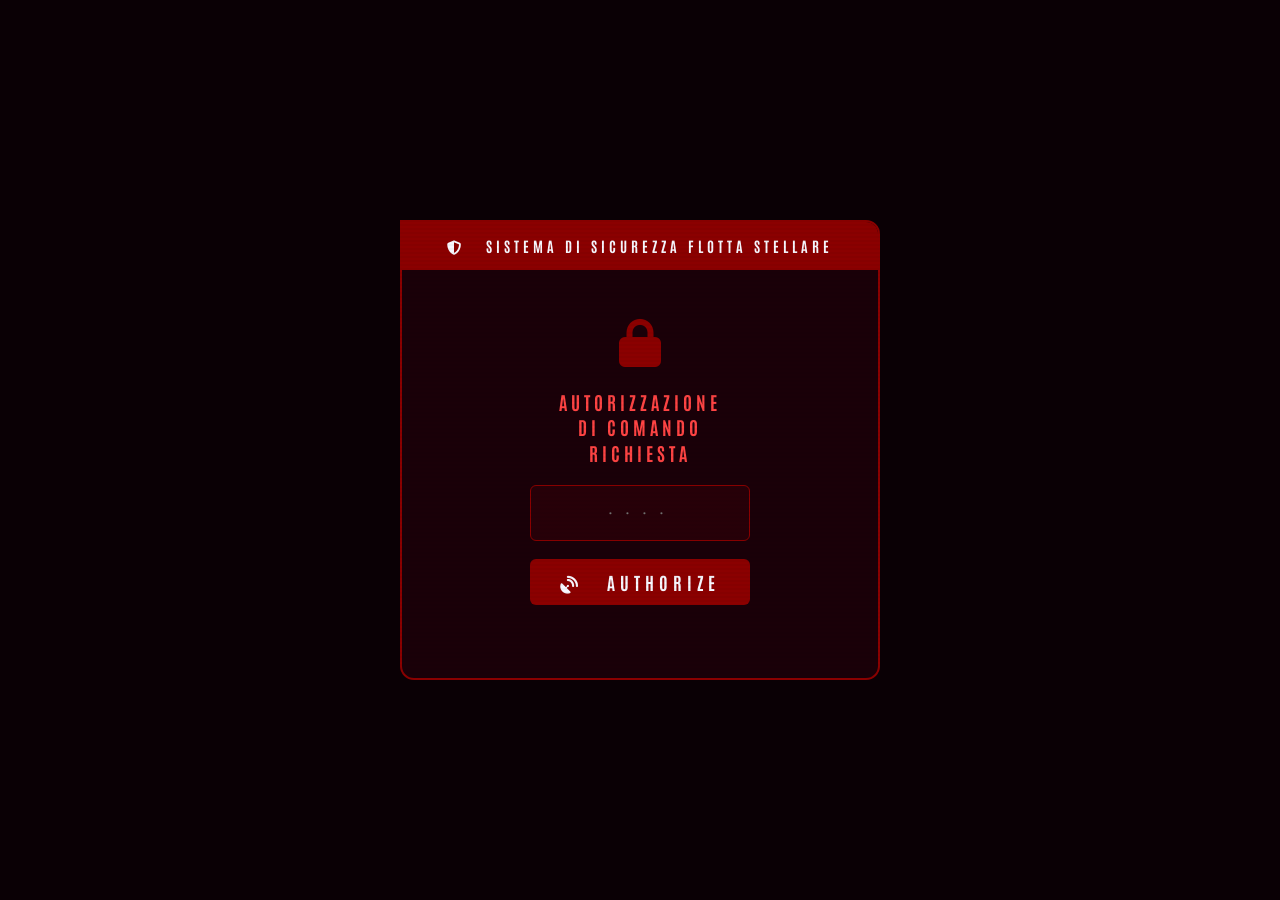
<file: editor.html>
<!DOCTYPE html>
<html lang="it">
<head>
  <meta charset="UTF-8">
  <meta name="viewport" content="width=device-width, initial-scale=1.0">
  <title>Trivia Trek — Editor Domande</title>

  <!-- Favicon -->
  <link rel="icon" type="image/png" href="img/favicon.png">
  <link rel="icon" type="image/svg+xml" href="img/favicon.svg">
  <link rel="apple-touch-icon" sizes="180x180" href="img/apple-touch-icon.png">

  <!-- Font Awesome -->
  <link rel="stylesheet" href="https://cdnjs.cloudflare.com/ajax/libs/font-awesome/6.5.1/css/all.min.css"
        integrity="sha512-DTOQO9RWCH3ppGqcWaEA1BIZOC6xxalwEsw9c2QQeAIftl+Vegovlnee1c9QX4TctnWMn13TZye+giMm8e2LwA=="
        crossorigin="anonymous" referrerpolicy="no-referrer" />

  <!-- Main Stylesheet -->
  <link rel="stylesheet" href="style.css">
</head>
<body>

  <!-- ═══════════════════════════════════════════════
       FIXED HEADER
  ═══════════════════════════════════════════════ -->
  <header id="main-header">
    <img src="img/logo.svg" class="header-logo" alt="Trivia Trek">
  </header>

  <!-- ═══════════════════════════════════════════════
       LOCK SCREEN (sicurezza)
  ═══════════════════════════════════════════════ -->
  <div id="editor-lock-screen">
    <div class="lock-box">
      <div class="lock-header">
        <i class="fa-solid fa-shield-halved"></i>
        &nbsp; SISTEMA DI SICUREZZA FLOTTA STELLARE
      </div>
      <div class="lock-body">
        <div class="lock-icon">
          <i class="fa-solid fa-lock"></i>
        </div>
        <div class="lock-title">
          AUTORIZZAZIONE<br>DI COMANDO<br>RICHIESTA
        </div>
        <input
          type="password"
          id="lock-password"
          class="lock-input"
          placeholder="••••"
          maxlength="10"
          autocomplete="off"
        />
        <button id="lock-btn" class="lock-btn">
          <i class="fa-solid fa-satellite-dish"></i>
          &nbsp; AUTHORIZE
        </button>
        <div id="lock-denied-msg" class="lock-denied" style="visibility:hidden">
          ⚠ ACCESSO NEGATO ⚠
        </div>
      </div>
    </div>
  </div>

  <!-- ═══════════════════════════════════════════════
       EDITOR APP (hidden until authenticated)
  ═══════════════════════════════════════════════ -->
  <div id="editor-app">

    <!-- Top bar -->
    <div class="editor-topbar">
      <h2><i class="fa-solid fa-database"></i> &nbsp;EDITOR DOMANDE</h2>
      <label class="ed-btn" for="load-json-input" style="cursor:pointer">
        <i class="fa-solid fa-folder-open"></i> &nbsp;CARICA JSON
      </label>
      <input type="file" id="load-json-input" accept=".json" style="display:none">
    </div>

    <!-- Global settings -->
    <div class="global-settings-card">
      <div class="form-row">
        <label>Titolo del Quiz / Tema / Destinatario / Creatore</label>
        <input type="text" id="quiz-title" placeholder="Es: Giuliano">
      </div>
      <div class="form-row">
        <label>Prefisso Cartella Immagini Domande (img_quiz/&lt;prefisso&gt;/ &bull; le icone materie stanno in img_quiz/icone/)</label>
        <input type="text" id="quiz-prefix" placeholder="Es: giuliano">
      </div>
    </div>

    <!-- Category tabs -->
    <div id="cat-tabs" class="cat-tabs"></div>

    <!-- Questions editor area -->
    <div id="questions-editor" class="questions-editor"></div>

    <!-- Export button -->
    <div style="text-align:center;margin-top:32px;display:flex;justify-content:center;gap:16px;flex-wrap:wrap">
      <button id="btn-reset-paths" class="ed-btn" style="border-color:var(--orange);color:var(--orange)">
        <i class="fa-solid fa-arrows-rotate"></i> &nbsp;RESETTA TUTTI I PERCORSI
      </button>
      <button id="btn-export" class="ed-btn export">
        <i class="fa-solid fa-download"></i> &nbsp;ESPORTA DATI (quiz.json)
      </button>
    </div>

  </div><!-- /editor-app -->

  <!-- Audio elements (reused from game) -->
  <audio id="sfx-ok"    src="sfx/ok.mp3"    preload="auto"></audio>
  <audio id="sfx-wrong" src="sfx/wrong.mp3"  preload="auto"></audio>

  <script src="editor.js"></script>
</body>
</html>
</file>
<file: style.css>
/* ============================================================
   TRIVIA TREK — style.css
   LCARS Interface — Star Trek TNG Style
   ============================================================ */

@import url('https://fonts.googleapis.com/css2?family=Antonio:wght@400;700&family=Orbitron:wght@400;700;900&family=Share+Tech&display=swap');

/* ── CSS VARIABLES ─────────────────────────────────────────── */
:root {
  --teal:        #008080;
  --teal-dark:   #005f5f;
  --orange:      #FF9600;
  --orange-dark: #c87200;
  --lilac:       #D2A0FF;
  --lilac-dark:  #a870dc;
  --cyan:        #40E0D0;
  --cyan-dark:   #20B2AA;
  --green:       #90EE90;
  --green-dark:  #3CB371;
  --black:       #0a0a0f;
  --black2:      #0f0f18;
  --text:        #f8f8ff;
  --text-dim:    rgba(248,248,255,0.65);
  --gold:        #FFD700;
  --gold-dark:   #b89a00;
  --correct:     #00c864;
  --wrong:       #e61e1e;

  --font-main:   'Antonio', 'Orbitron', Impact, sans-serif;
  --font-score:  'Orbitron', 'Antonio', monospace;
  --font-num:    'Share Tech', 'Courier New', monospace;

  --header-h:    58px;
  --sidebar-w:   170px;
  --radius:      14px;
}

/* ── RESET & BASE ──────────────────────────────────────────── */
*, *::before, *::after { box-sizing: border-box; margin: 0; padding: 0; }

html { height: 100%; }

body {
  background: var(--black);
  color: var(--text);
  font-family: var(--font-main);
  min-height: 100vh;
  overflow-x: hidden;
}

/* subtle scanline overlay */
body::after {
  content: '';
  position: fixed;
  inset: 0;
  background: repeating-linear-gradient(
    0deg,
    transparent,
    transparent 2px,
    rgba(0,0,0,0.04) 2px,
    rgba(0,0,0,0.04) 4px
  );
  pointer-events: none;
  z-index: 9999;
}

/* ── SCREENS ───────────────────────────────────────────────── */
.screen {
  min-height: 100vh;
  padding-top: var(--header-h);
  position: relative;
}

.screen.hidden { display: none !important; }

/* ── FIXED HEADER ──────────────────────────────────────────── */
#main-header {
  position: fixed;
  top: 0; left: 0; right: 0;
  height: var(--header-h);
  background: var(--teal);
  display: flex;
  align-items: center;
  justify-content: flex-end;
  padding: 0 1.25rem;
  z-index: 2000;
  box-shadow: 0 0.125rem 1.25rem rgba(0,128,128,0.5);
}

.header-right {
  display: flex;
  align-items: center;
  gap: 0.875rem;
}

.header-logo {
  height: 2.25rem;
  width: auto;
}

.header-rules-btn {
  display: inline-flex;
  align-items: center;
  gap: 0.5rem;
  background: var(--teal-dark);
  color: var(--text);
  border: 0.125rem solid var(--teal);
  padding: 0.4rem 0.85rem;
  border-radius: 1.25rem;
  font-family: var(--font-main);
  font-size: 0.95rem;
  font-weight: 700;
  letter-spacing: 0.125rem;
  text-transform: uppercase;
  cursor: pointer;
  transition: all 0.2s ease;
  box-shadow: 0 0 0.625rem rgba(0, 128, 128, 0.35);
}

.header-rules-btn i {
  font-size: 1rem;
  color: var(--cyan);
  transition: transform 0.2s ease;
}

.header-rules-btn:hover {
  background: var(--teal);
  color: var(--black);
  box-shadow: 0 0 1.25rem rgba(0, 128, 128, 0.6);
  transform: translateY(-0.0625rem);
}

.header-rules-btn:hover i {
  color: var(--black);
  transform: scale(1.1);
}

.header-rules-btn.hidden {
  display: none !important;
}

.popup-header-flex {
  display: flex;
  align-items: center;
  justify-content: space-between;
}

.header-editor-btn {
  display: inline-flex;
  align-items: center;
  gap: 0.45rem;
  background: var(--teal-dark);
  color: var(--text);
  border: 0.125rem solid var(--teal);
  padding: 0.35rem 0.75rem;
  border-radius: 1.25rem;
  font-family: var(--font-main);
  font-size: 0.9rem;
  font-weight: 700;
  letter-spacing: 0.1rem;
  text-transform: uppercase;
  text-decoration: none;
  cursor: pointer;
  transition: all 0.2s ease;
  box-shadow: 0 0 0.5rem rgba(0, 128, 128, 0.35);
}

.header-editor-btn i {
  font-size: 0.9rem;
  color: var(--cyan);
  transition: transform 0.2s ease;
}

.header-editor-btn:hover {
  background: var(--teal);
  color: var(--black);
  box-shadow: 0 0 1rem rgba(0, 128, 128, 0.6);
  transform: translateY(-0.0625rem);
}

.header-editor-btn:hover i {
  color: var(--black);
  transform: scale(1.1);
}

/* ============================================================
   SPLASH SCREEN
   ============================================================ */
#screen-splash {
  display: flex;
  flex-direction: column;
  height: 100vh;
  cursor: pointer;
  overflow: hidden;
}

/* Top decorative LCARS strip (below fixed header) */
.lcars-top-strip {
  display: flex;
  align-items: stretch;
  height: 38px;
  flex-shrink: 0;
}

.lcars-top-elbow {
  width: var(--sidebar-w);
  background: var(--teal);
  border-bottom-left-radius: 0;
  flex-shrink: 0;
  position: relative;
}

.lcars-top-segs {
  display: flex;
  align-items: stretch;
  gap: 3px;
  /* padding-left: 3px; */
}

.lcars-top-segs::before {
  content: '';
  /* position: absolute;
  bottom: 0; right: 0; */
  width: 38px; height: 38px;
  background-image: url('img/corner1t.png'); 
  background-size: cover;
  background-position: center;
  background-repeat: no-repeat; 
  border: none;
  /* background: var(--black);
  /* border-top-left-radius: 20px; */
}

.ts {
  display: flex;
  align-items: center;
  justify-content: center;
  padding: 0 10px;
  font-family: var(--font-num);
  font-size: 11px;
  font-weight: 700;
  color: rgba(0,0,0,0.55);
  letter-spacing: 0.5px;
  min-width: 50px;
}

.ts.ts-orange { background: var(--orange); }
.ts.ts-orange-sm { background: var(--orange); min-width: 30px; }
.ts.ts-teal { background: var(--teal); color: rgba(0,0,0,0.4); }

/* Main splash body (sidebar + center) */
.splash-body {
  display: flex;
  flex: 1;
  overflow: hidden;
}

/* Left sidebar */
.lcars-sidebar-left {
  width: var(--sidebar-w);
  min-width: var(--sidebar-w);
  display: flex;
  flex-direction: column;
  flex-shrink: 0;
}

/* Bottom connector on sidebar */
.lcars-sidebar-left::after {
  content: '';
  display: block;
  height: 30px;
  background: var(--teal);
  border-bottom-right-radius: 20px;
  flex-shrink: 0;
}

.lseg {
  display: flex;
  align-items: flex-end;
  justify-content: flex-end;
  padding: 0 10px 4px;
  font-family: var(--font-num);
  font-size: 10px;
  font-weight: 700;
  letter-spacing: 0.5px;
  color: rgba(0,0,0,0.55);
  flex-shrink: 0;
}

.lseg.lseg-teal     { background: var(--teal);        height: 28px; color: rgba(0,0,0,0.4); }
.lseg.lseg-orange   { background: var(--orange);       height: 30px; }
.lseg.lseg-lilac    { background: var(--lilac);        flex: 1; color: rgba(80,0,120,0.5); }
.lseg.lseg-black    { background: var(--black2);       height: 50px; color: rgba(255,255,255,0.25); border-right: 4px solid var(--lilac); }
.lseg.lseg-orange2  { background: var(--orange);       height: 28px; }
.lseg.lseg-black2   { background: var(--black2);       height: 24px; color: rgba(255,255,255,0.2); border-right: 4px solid var(--orange); }
.lseg.lseg-teal2    { background: var(--teal);         height: 24px; color: rgba(0,0,0,0.4); }
.lseg.lseg-lilac2   { background: var(--lilac);        height: 28px; color: rgba(80,0,120,0.5); }

/* Center splash */
.splash-center {
  flex: 1;
  display: flex;
  flex-direction: column;
  align-items: center;
  justify-content: center;
  gap: 24px;
  padding: 20px;
  background: radial-gradient(ellipse at center, #0d0d1a 0%, var(--black) 70%);
}

.splash-logo {
  width: min(75%, 640px);
  height: auto;
  opacity: 0.85;
  filter: drop-shadow(0 0 30px rgba(0,128,128,0.3));
  animation: logoPulse 4s ease-in-out infinite;
}

@keyframes logoPulse {
  0%, 100% { opacity: 0.75; filter: drop-shadow(0 0 20px rgba(0,128,128,0.2)); }
  50%       { opacity: 0.95; filter: drop-shadow(0 0 40px rgba(0,128,128,0.5)); }
}

.splash-hint {
  font-family: var(--font-num);
  font-size: 0.85rem;
  letter-spacing: 3px;
  text-transform: uppercase;
  color: var(--teal);
  animation: blink 1.6s step-end infinite;
}

@keyframes blink {
  0%, 100% { opacity: 1; }
  50%       { opacity: 0; }
}

/* Bottom strip */
.lcars-bottom-strip {
  display: flex;
  align-items: stretch;
  height: 30px;
  gap: 3px;
  flex-shrink: 0;
  padding-left: calc(var(--sidebar-w) + 3px);
}

.bs {
  flex: 1;
  display: flex;
  align-items: center;
  justify-content: flex-end;
  padding: 0 8px;
  font-family: var(--font-num);
  font-size: 10px;
  font-weight: 700;
  letter-spacing: 0.5px;
}

.bs.bs-black  { background: var(--black2); color: rgba(255,255,255,0.15); border-top: 2px solid var(--teal); }
.bs.bs-teal   { background: var(--teal); color: rgba(0,0,0,0.4); max-width: 80px; }
.bs.bs-orange { background: var(--orange); color: rgba(0,0,0,0.5); max-width: 70px; }

/* ============================================================
   POPUP OVERLAY BASE
   ============================================================ */
.popup-overlay {
  position: fixed;
  inset: 0;
  background: rgba(0,0,0,0.88);
  display: flex;
  align-items: center;
  justify-content: center;
  z-index: 1500;
  backdrop-filter: blur(3px);
  animation: overlayIn 0.2s ease;
}

.popup-overlay.hidden { display: none !important; }

@keyframes overlayIn {
  from { opacity: 0; }
  to   { opacity: 1; }
}

.lcars-popup {
  background: var(--black2);
  border: 2px solid var(--teal);
  border-radius: 0 var(--radius) var(--radius) var(--radius);
  max-width: 640px;
  width: 94%;
  overflow: hidden;
  animation: popupIn 0.25s cubic-bezier(0.34,1.56,0.64,1);
}

@keyframes popupIn {
  from { transform: scale(0.85); opacity: 0; }
  to   { transform: scale(1);    opacity: 1; }
}

.popup-header {
  padding: 13px 22px;
  font-family: var(--font-main);
  font-weight: 700;
  font-size: 1.05rem;
  letter-spacing: 3px;
  text-transform: uppercase;
  display: flex;
  justify-content: space-between;
  align-items: center;
}

.popup-header.teal   { background: var(--teal); }
.popup-header.orange { background: var(--orange); color: var(--black); }

.popup-body { padding: 24px 22px; }

/* ============================================================
   PLAYER SETUP POPUP
   ============================================================ */
.lcars-label {
  display: block;
  font-size: 0.75rem;
  letter-spacing: 3px;
  color: var(--teal);
  margin-bottom: 10px;
  font-weight: 700;
}

.count-buttons {
  display: flex;
  gap: 10px;
  margin-bottom: 22px;
}

.count-btn {
  width: 36px;
  height: 36px;
  border: 2px solid var(--teal);
  background: transparent;
  color: var(--teal);
  font-family: var(--font-score);
  font-size: 1rem;
  font-weight: 700;
  border-radius: 50%;
  cursor: pointer;
  transition: all 0.2s;
}

.count-btn:hover { background: rgba(0,128,128,0.2); }
.count-btn.active { background: var(--teal); color: var(--black); }

.lcars-select {
  width: 100%;
  background: rgba(255,255,255,0.06);
  border: 1px solid rgba(0,128,128,0.4);
  border-radius: 6px;
  padding: 10px 14px;
  color: var(--text);
  font-family: var(--font-main);
  font-size: 1rem;
  letter-spacing: 2px;
  text-transform: uppercase;
  outline: none;
  cursor: pointer;
  transition: border-color 0.2s;
}

.lcars-select:focus {
  border-color: var(--teal);
}

.lcars-select option {
  background: var(--black2);
  color: var(--text);
}

.name-inputs-container {
  display: flex;
  flex-direction: column;
  gap: 12px;
  margin-bottom: 24px;
}

.player-name-row {
  display: flex;
  align-items: center;
  gap: 12px;
}

.player-num-badge {
  width: 32px; height: 32px;
  border-radius: 50%;
  display: flex; align-items: center; justify-content: center;
  font-family: var(--font-score);
  font-size: 0.9rem;
  font-weight: 700;
  flex-shrink: 0;
  color: var(--black);
}

.player-num-badge.p0, .player-num-badge.p3 { background: var(--orange); }
.player-num-badge.p1, .player-num-badge.p4 { background: var(--lilac); }
.player-num-badge.p2, .player-num-badge.p5 { background: var(--cyan); }

.player-name-input {
  flex: 1;
  background: rgba(255,255,255,0.06);
  border: 1px solid rgba(0,128,128,0.4);
  border-radius: 6px;
  padding: 10px 14px;
  color: var(--text);
  font-family: var(--font-main);
  font-size: 1rem;
  letter-spacing: 2px;
  text-transform: uppercase;
  outline: none;
  transition: border-color 0.2s;
}

.player-name-input::placeholder { color: rgba(248,248,255,0.25); }
.player-name-input:focus { border-color: var(--teal); }

.engage-btn {
  width: 100%;
  padding: 16px;
  background: linear-gradient(135deg, var(--teal-dark), var(--teal));
  border: none;
  color: var(--text);
  font-family: var(--font-main);
  font-size: 1.5rem;
  font-weight: 700;
  letter-spacing: 6px;
  text-transform: uppercase;
  border-radius: 8px;
  cursor: pointer;
  transition: all 0.2s;
  box-shadow: 0 4px 20px rgba(0,128,128,0.3);
}

.engage-btn:hover {
  background: linear-gradient(135deg, var(--teal), #00a0a0);
  box-shadow: 0 4px 30px rgba(0,128,128,0.6);
  letter-spacing: 8px;
}

/* ============================================================
   GAME BOARD SCREEN
   ============================================================ */
#screen-game {
  display: flex;
  flex-direction: column;
  /* Altezza fissa = viewport: il tabellone si adatta allo spazio disponibile */
  height: 100vh;
  height: 100dvh;
  min-height: 0;
}

.game-layout {
  display: flex;
  flex: 1;
  min-height: 0;
}

/* ── Players Sidebar (desktop) ─────────────────────────────── */
.players-sidebar {
  width: var(--sidebar-w);
  min-width: var(--sidebar-w);
  display: flex;
  flex-direction: column;
  flex-shrink: 0;
}

.player-card {
  flex: 1;
  display: flex;
  flex-direction: column;
  align-items: center;
  justify-content: center;
  padding: 12px 10px;
  gap: 6px;
  transition: box-shadow 0.3s;
  position: relative;
  overflow: hidden;
}

.player-card:nth-child(1), .player-card:nth-child(4)  { background: var(--orange); }
.player-card:nth-child(2), .player-card:nth-child(5)  { background: var(--lilac); }
.player-card:nth-child(3), .player-card:nth-child(6)  { background: var(--cyan); }

.player-card.active-turn::before {
  content: '▶';
  position: absolute;
  left: 8px;
  top: 50%;
  transform: translateY(-50%);
  font-size: 1rem;
  color: var(--black);
  animation: arrowPulse 0.8s ease-in-out infinite;
}

@keyframes arrowPulse {
  0%, 100% { opacity: 1; }
  50%       { opacity: 0.2; }
}

.player-card.active-turn {
  box-shadow: inset 0 0 0 3px rgba(0,0,0,0.35);
}

.p-name {
  font-family: var(--font-main);
  font-size: 0.75rem;
  font-weight: 700;
  letter-spacing: 2px;
  text-transform: uppercase;
  color: rgba(0,0,0,0.7);
  text-align: center;
}

.p-score {
  font-family: var(--font-score);
  font-size: 1.7rem;
  font-weight: 900;
  color: var(--black);
  text-shadow: 0 1px 0 rgba(255,255,255,0.2);
}

/* ── Indicatore Jolly nella barra punteggi ─────────────────── */
.joker-ind {
  color: rgba(0,0,0,0.8);
  transition: opacity 0.3s;
}

.joker-ind i {
  position: relative;
  display: inline-block;
}

/* Jolly già usato: sbiadito e barrato */
.joker-ind.used { opacity: 0.35; }

.joker-ind.used i::after {
  content: '';
  position: absolute;
  left: -3px;
  right: -3px;
  top: 50%;
  height: 2px;
  background: currentColor;
  transform: rotate(-35deg);
}

/* Desktop: icona + etichetta */
.p-joker {
  display: inline-flex;
  align-items: center;
  gap: 6px;
  margin-top: -2px;
  padding: 1px 10px;
  border: 1px solid rgba(0,0,0,0.35);
  border-radius: 12px;
  background: rgba(0,0,0,0.1);
  font-family: var(--font-main);
  font-size: 0.7rem;
  font-weight: 700;
  letter-spacing: 2px;
  text-transform: uppercase;
}

.p-joker.used span { text-decoration: line-through; }

/* Mobile: solo icona, accanto al nome */
.p-card-mobile .pm-left {
  display: inline-flex;
  align-items: center;
  gap: 10px;
}

.p-card-mobile .pm-joker { font-size: 0.85rem; }

/* Schermi molto bassi: card dei giocatori più compatte, così l'indicatore Jolly non viene tagliato */
@media (min-width: 681px) and (max-height: 650px) {
  .player-card { padding: 6px 10px; gap: 3px; }
}

/* ── Categories Grid ───────────────────────────────────────── */
.categories-grid {
  flex: 1;
  display: grid;
  grid-template-columns: repeat(3, 1fr);
  gap: 10px;
  padding: 12px;
  /* Le righe si dividono equamente l'altezza disponibile (mai sotto il contenuto) */
  grid-auto-rows: 1fr;
  align-content: stretch;
  min-height: 0;
  overflow-y: auto;
}

.cat-card {
  border-radius: var(--radius);
  padding: 14px 14px 10px;
  display: flex;
  flex-direction: column;
  gap: 10px;
  min-height: 150px;
  position: relative;
  overflow: hidden;
  transition: transform 0.15s;
}

.cat-card:hover { transform: scale(1.01); }

.cat-card-header {
  display: flex;
  align-items: center;
  gap: 10px;
  flex: 1;
}

.cat-icon {
  width: 70px;
  height: 70px;
  object-fit: contain;
  flex-shrink: 0;
  opacity: 0.85;
  filter: brightness(0) invert(1);
}

/* If SVG doesn't load, show FA icon */
.cat-icon-fallback {
  width: 70px; height: 70px;
  display: flex; align-items: center; justify-content: center;
  font-size: 1.6rem;
  color: rgba(255,255,255,0.7);
  flex-shrink: 0;
}

/* Personal Topic: l'immagine della categoria è sempre riconoscibile come
   un'icona personale grazie al bordo circolare. */
.personal-topic-card .cat-icon,
.personal-topic-card .cat-icon-fallback,
.personal-topic-icon {
  border: 2px solid var(--gold);
  border-radius: 50%;
  background: rgba(0, 0, 0, 0.24);
  padding: 6px;
  box-sizing: border-box;
}

.personal-topic-card .cat-icon,
.cat-icon-mini.personal-topic-icon {
  object-fit: cover;
  opacity: 1;
  filter: none;
}

.personal-topic-card .cat-icon-fallback {
  color: var(--gold);
}

.cat-name {
  font-family: var(--font-main);
  font-weight: 700;
  font-size: 1.7rem;
  text-transform: uppercase;
  letter-spacing: 1px;
  line-height: 1.2;
  color: white;
  text-shadow: 0 1px 3px rgba(0,0,0,0.5);
}

.cat-points-row {
  display: flex;
  gap: 6px;
}

.point-btn {
  flex: 1;
  padding: 8px 4px;
  border: none;
  border-radius: 30px;
  background: rgba(0,0,0,0.38);
  color: white;
  font-family: var(--font-main);
  font-weight: 700;
  font-size: 1rem;
  cursor: pointer;
  transition: all 0.18s;
  text-align: center;
  letter-spacing: 0.5px;
  border: 1px solid rgba(255,255,255,0.12);
}

.point-btn:hover:not(:disabled) {
  background: rgba(0,0,0,0.60);
  border-color: rgba(255,255,255,0.35);
  transform: translateY(-1px);
  box-shadow: 0 3px 8px rgba(0,0,0,0.4);
}

.point-btn:disabled {
  opacity: 0.25;
  cursor: not-allowed;
  text-decoration: line-through;
}

/* ── Mobile Players Bar (fixed bottom) ─────────────────────── */
.players-mobile-bar {
  display: none;
  position: relative;
  bottom: 0; left: 0; right: 0;
  z-index: 500;
  flex-direction: column;
}

.players-mobile-bar .p-card-mobile {
  flex: 1;
  display: flex;
  align-items: center;
  justify-content: space-between;
  padding: 8px 14px;
  font-family: var(--font-main);
}

.players-mobile-bar .p-card-mobile:nth-child(1), .players-mobile-bar .p-card-mobile:nth-child(4)  { background: var(--orange); }
.players-mobile-bar .p-card-mobile:nth-child(2), .players-mobile-bar .p-card-mobile:nth-child(5)  { background: var(--lilac); }
.players-mobile-bar .p-card-mobile:nth-child(3), .players-mobile-bar .p-card-mobile:nth-child(6)  { background: var(--cyan); }

.p-card-mobile .pm-name {
  font-size: 0.7rem;
  font-weight: 700;
  letter-spacing: 1.5px;
  text-transform: uppercase;
  color: rgba(0,0,0,0.7);
}

.p-card-mobile .pm-score {
  font-family: var(--font-score);
  font-size: 1.2rem;
  font-weight: 900;
  color: var(--black);
}

.p-card-mobile.active-turn {
  box-shadow: inset 0 0 0 3px rgba(0,0,0,0.3);
}

/* ── Turn Banner ────────────────────────────────────────────── */
.turn-banner {
  text-align: center;
  padding: 6px 12px;
  background: rgba(0,128,128,0.12);
  border-bottom: 1px solid rgba(0,128,128,0.2);
  font-size: 0.75rem;
  letter-spacing: 3px;
  color: var(--teal);
}

/* ============================================================
   QUESTION POPUP
   ============================================================ */
.question-popup {
  max-width: 750px;
}

.q-turn-indicator {
  font-size: 0.75rem;
  letter-spacing: 3px;
  color: var(--teal);
  margin-bottom: 14px;
  font-weight: 700;
}

/* Riga superiore del popup: turno a sinistra, jolly a destra */
.q-top-row {
  display: flex;
  align-items: center;
  justify-content: space-between;
  gap: 12px;
  margin-bottom: 14px;
}

.q-top-row .q-turn-indicator { margin-bottom: 0; }

/* Pulsante Jolly (elimina una risposta sbagliata, una volta per giocatore in Fase I) */
.q-joker-btn {
  display: inline-flex;
  align-items: center;
  gap: 0.5rem;
  flex-shrink: 0;
  padding: 0.4rem 0.95rem;
  background: var(--orange-dark);
  color: var(--text);
  border: 0.125rem solid var(--orange);
  border-radius: 1.25rem;
  font-family: var(--font-main);
  font-size: 0.95rem;
  font-weight: 700;
  letter-spacing: 0.125rem;
  text-transform: uppercase;
  cursor: pointer;
  transition: all 0.2s ease;
  box-shadow: 0 0 0.625rem rgba(255, 150, 0, 0.35);
}

.q-joker-btn i {
  font-size: 1rem;
  color: var(--gold);
  transition: transform 0.2s ease;
}

.q-joker-btn:hover:not(:disabled) {
  background: var(--orange);
  color: var(--black);
  box-shadow: 0 0 1rem rgba(255, 150, 0, 0.65);
}

.q-joker-btn:hover:not(:disabled) i {
  color: var(--black);
  transform: rotate(-12deg) scale(1.15);
}

.q-joker-btn:disabled {
  background: rgba(255, 255, 255, 0.06);
  border-color: rgba(255, 255, 255, 0.18);
  color: var(--text-dim);
  box-shadow: none;
  cursor: not-allowed;
  opacity: 0.55;
}

.q-joker-btn:disabled i { color: var(--text-dim); }

.q-joker-btn.hidden { display: none; }

.q-image {
  width: 100%;
  aspect-ratio: 21/9;
  object-fit: cover;
  border-radius: 8px;
  margin-bottom: 14px;
  border: 1px solid rgba(255,255,255,0.1);
}

.q-text {
  font-size: 1.25rem;
  line-height: 1.5;
  margin-bottom: 22px;
  color: var(--text);
  font-family: var(--font-main);
}

.q-answers {
  display: flex;
  flex-direction: column;
  gap: 10px;
}

.q-answer-btn {
  display: flex;
  align-items: center;
  gap: 14px;
  padding: 13px 18px;
  background: rgba(255,255,255,0.05);
  border: 1px solid rgba(255,255,255,0.12);
  border-radius: 8px;
  color: var(--text);
  font-family: var(--font-main);
  font-size: 1rem;
  cursor: pointer;
  transition: all 0.18s;
  text-align: left;
}

.q-answer-btn:hover:not(:disabled) {
  background: rgba(0,128,128,0.2);
  border-color: var(--teal);
}

.q-answer-btn:disabled { cursor: not-allowed; }

/* Risposta eliminata dal Jolly */
.q-answer-btn.eliminated {
  opacity: 0.3;
  text-decoration: line-through;
  border-style: dashed;
  animation: jokerEliminate 0.45s ease;
}

.q-answer-btn.eliminated .ans-label { background: rgba(255, 255, 255, 0.25); }

@keyframes jokerEliminate {
  0%   { opacity: 1;   transform: scale(1); }
  35%  { opacity: 0.8; transform: translateX(-6px) scale(1.02); }
  100% { opacity: 0.3; transform: translateX(0) scale(1); }
}

.q-answer-btn.correct {
  background: rgba(0,200,100,0.2);
  border-color: var(--correct);
  color: var(--correct);
  animation: correctPulse 0.5s ease;
}

.q-answer-btn.wrong {
  background: rgba(230,30,30,0.2);
  border-color: var(--wrong);
  color: var(--wrong);
}

@keyframes correctPulse {
  0%   { transform: scale(1); }
  30%  { transform: scale(1.03); }
  100% { transform: scale(1); }
}

.ans-label {
  width: 32px; height: 32px;
  border-radius: 50%;
  background: var(--teal);
  color: var(--black);
  display: flex; align-items: center; justify-content: center;
  font-family: var(--font-score);
  font-size: 0.9rem;
  font-weight: 900;
  flex-shrink: 0;
}

.q-answer-btn.correct .ans-label { background: var(--correct); color: var(--black); }
.q-answer-btn.wrong   .ans-label { background: var(--wrong);   color: white; }

/* ── Result overlay inside popup ───────────────────────────── */
.q-result-msg {
  text-align: center;
  font-size: 1.8rem;
  font-weight: 700;
  letter-spacing: 4px;
  padding: 10px 0;
  margin-bottom: 10px;
  border-radius: 6px;
  animation: fadeSlideIn 0.3s ease;
}

.q-result-msg.correct-msg { color: var(--correct); }
.q-result-msg.wrong-msg   { color: var(--wrong); }

.q-points-awarded {
  text-align: center;
  font-size: 1rem;
  letter-spacing: 2px;
  color: var(--text-dim);
  padding-bottom: 6px;
}

@keyframes fadeSlideIn {
  from { opacity: 0; transform: translateY(-6px); }
  to   { opacity: 1; transform: translateY(0); }
}

/* ============================================================
   GAME OVER SCREEN
   ============================================================ */
#screen-gameover {
  display: flex;
  align-items: center;
  justify-content: center;
  min-height: 100vh;
  background: radial-gradient(ellipse at center, #0d0d1a 0%, var(--black) 70%);
}

.gameover-container {
  width: 90%;
  max-width: 1040px;
  padding: 20px;
  display: flex;
  flex-direction: column;
  align-items: center;
  gap: 24px;
  animation: fadeSlideIn 0.6s ease;
}

.go-title {
  font-family: var(--font-main);
  font-size: 2rem;
  font-weight: 700;
  letter-spacing: 8px;
  text-transform: uppercase;
  color: var(--teal);
  text-align: center;
}

.go-stardate {
  font-family: var(--font-num);
  font-size: 0.85rem;
  letter-spacing: 3px;
  color: var(--text-dim);
}

.go-winner-box {
  width: 100%;
  background: linear-gradient(135deg, #7a6000, #c8a000, #ffe066, #c8a000, #7a6000);
  border-radius: var(--radius);
  padding: 28px 24px;
  text-align: center;
  box-shadow: 0 0 60px rgba(200,160,0,0.4);
  animation: goldGlow 3s ease-in-out infinite;
}

@keyframes goldGlow {
  0%, 100% { box-shadow: 0 0 40px rgba(200,160,0,0.3); }
  50%       { box-shadow: 0 0 80px rgba(255,210,0,0.6); }
}

.go-winner-label {
  font-size: 0.8rem;
  letter-spacing: 5px;
  color: rgba(0,0,0,0.6);
  margin-bottom: 8px;
  font-weight: 700;
}

.go-winner-name {
  font-family: var(--font-main);
  font-size: 2.5rem;
  font-weight: 700;
  letter-spacing: 4px;
  color: var(--black);
  margin-bottom: 8px;
}

.go-winner-score {
  font-family: var(--font-score);
  font-size: 3rem;
  font-weight: 900;
  color: var(--black);
}

.go-ranking-list {
  width: 100%;
  display: flex;
  flex-direction: column;
  gap: 8px;
}

/* Corpo: box vincitore + classifica a sinistra, trofeo a destra */
.go-body {
  width: 100%;
  display: flex;
  align-items: center;
  justify-content: center;
  gap: 40px;
}

.go-main {
  flex: 1 1 0;
  min-width: 0;
  max-width: 700px;
  display: flex;
  flex-direction: column;
  align-items: center;
  gap: 24px;
}

/* Trofeo: la data è posizionata in % sulla base, scala con la larghezza dell'immagine */
.go-trophy {
  position: relative;
  flex: 0 0 auto;
  width: clamp(240px, 32vw, 360px);
  container-type: inline-size;
}

.go-trophy-img {
  display: block;
  width: 100%;
  height: auto;
  filter: drop-shadow(0 0 28px rgba(255,200,0,0.35));
}

.go-trophy-date {
  position: absolute;
  left: 0;
  right: 0;
  top: 88.4%;
  transform: translateY(-50%);
  text-align: center;
  white-space: nowrap;
  font-family: var(--font-num);
  font-size: 3.2cqw;
  font-weight: 700;
  line-height: 1;
  letter-spacing: 0.1em;
  color: #3a2108;
  text-shadow: 0 1px 0 rgba(255,235,170,0.55);
}

@media (max-width: 800px) {
  .go-body { flex-direction: column; gap: 24px; }
  .go-main { width: 100%; }
  .go-trophy { width: clamp(220px, 60vw, 320px); }
}

.go-rank-item {
  display: flex;
  align-items: center;
  gap: 14px;
  padding: 14px 18px;
  background: rgba(255,255,255,0.05);
  border-radius: 8px;
  border: 1px solid rgba(255,255,255,0.08);
}

.go-rank-pos {
  font-family: var(--font-score);
  font-size: 1.2rem;
  font-weight: 700;
  color: var(--teal);
  min-width: 30px;
}

.go-rank-name {
  flex: 1;
  font-size: 1.1rem;
  font-weight: 700;
  letter-spacing: 2px;
  text-transform: uppercase;
}

.go-rank-score {
  font-family: var(--font-score);
  font-size: 1.4rem;
  font-weight: 700;
  color: var(--teal);
}

.go-play-again {
  margin-top: 10px;
  padding: 14px 40px;
  background: transparent;
  border: 2px solid var(--teal);
  color: var(--teal);
  font-family: var(--font-main);
  font-size: 1.1rem;
  font-weight: 700;
  letter-spacing: 5px;
  text-transform: uppercase;
  border-radius: 8px;
  cursor: pointer;
  transition: all 0.2s;
}

.go-play-again:hover {
  background: var(--teal);
  color: var(--black);
  box-shadow: 0 0 20px rgba(0,128,128,0.5);
}

/* ============================================================
   EDITOR SECURITY SCREEN
   ============================================================ */
#editor-lock-screen {
  position: fixed;
  inset: 0;
  background: #0a0005;
  display: flex;
  align-items: center;
  justify-content: center;
  z-index: 3000;
  transition: opacity 0.5s;
}

#editor-lock-screen.fade-out {
  opacity: 0;
  pointer-events: none;
}

.lock-box {
  background: #1a0008;
  border: 2px solid #8b0000;
  border-radius: 0 var(--radius) var(--radius) var(--radius);
  width: 90%;
  max-width: 480px;
  overflow: hidden;
}

.lock-header {
  background: #8b0000;
  padding: 14px 22px;
  font-family: var(--font-main);
  font-size: 0.9rem;
  font-weight: 700;
  letter-spacing: 4px;
  color: var(--text);
  text-align: center;
}

.lock-body {
  padding: 32px 28px;
  display: flex;
  flex-direction: column;
  gap: 18px;
  align-items: center;
}

.lock-title {
  font-family: var(--font-main);
  font-size: 1.15rem;
  font-weight: 700;
  letter-spacing: 4px;
  color: #ff4444;
  text-align: center;
  line-height: 1.4;
  text-transform: uppercase;
}

.lock-icon {
  font-size: 3rem;
  color: #8b0000;
  margin: 4px 0;
}

.lock-input {
  width: 100%;
  max-width: 220px;
  background: rgba(255,0,0,0.06);
  border: 1px solid #8b0000;
  border-radius: 6px;
  padding: 12px 16px;
  color: #ff6666;
  font-family: var(--font-score);
  font-size: 1.5rem;
  letter-spacing: 8px;
  text-align: center;
  outline: none;
  transition: border-color 0.2s;
}

.lock-input:focus { border-color: #ff4444; }

.lock-btn {
  width: 100%;
  max-width: 220px;
  padding: 12px;
  background: #8b0000;
  border: none;
  color: var(--text);
  font-family: var(--font-main);
  font-size: 1.1rem;
  font-weight: 700;
  letter-spacing: 5px;
  border-radius: 6px;
  cursor: pointer;
  transition: background 0.2s;
}

.lock-btn:hover { background: #b40000; }

.lock-denied {
  font-family: var(--font-num);
  font-size: 1rem;
  color: #ff4444;
  letter-spacing: 3px;
  font-weight: 700;
  text-align: center;
  animation: blink 0.5s step-end infinite;
  min-height: 1.4em;
}

/* ============================================================
   EDITOR INTERFACE
   ============================================================ */
#editor-app {
  padding: calc(var(--header-h) + 20px) 20px 40px;
  max-width: 1100px;
  margin: 0 auto;
  opacity: 0;
  transition: opacity 0.5s;
}

#editor-app.visible { opacity: 1; }

.editor-topbar {
  display: flex;
  align-items: center;
  gap: 16px;
  margin-bottom: 28px;
  flex-wrap: wrap;
}

.editor-topbar h2 {
  font-size: 1.4rem;
  letter-spacing: 4px;
  color: var(--teal);
  flex: 1;
}

.ed-btn {
  padding: 10px 22px;
  border: 2px solid var(--teal);
  background: transparent;
  color: var(--teal);
  font-family: var(--font-main);
  font-weight: 700;
  font-size: 0.9rem;
  letter-spacing: 2px;
  border-radius: 6px;
  cursor: pointer;
  transition: all 0.2s;
}

.ed-btn:hover, .ed-btn.primary {
  background: var(--teal);
  color: var(--black);
}

.ed-btn.export {
  background: linear-gradient(135deg, var(--orange-dark), var(--orange));
  border-color: var(--orange);
  color: var(--black);
  font-size: 1rem;
  padding: 14px 32px;
}

.ed-btn.export:hover { box-shadow: 0 4px 20px rgba(255,150,0,0.4); }

.cat-tabs {
  display: flex;
  flex-wrap: wrap;
  gap: 6px;
  margin-bottom: 24px;
}

.cat-tab {
  padding: 8px 14px;
  border: 1px solid rgba(255,255,255,0.15);
  background: rgba(255,255,255,0.04);
  color: var(--text-dim);
  font-family: var(--font-main);
  font-size: 0.8rem;
  font-weight: 700;
  letter-spacing: 1.5px;
  border-radius: 6px;
  cursor: pointer;
  transition: all 0.2s;
  text-transform: uppercase;
}

.cat-tab:hover { border-color: var(--teal); color: var(--text); }
.cat-tab.active { border-color: var(--teal); background: rgba(0,128,128,0.15); color: var(--teal); }

/* ── Riordino materie (frecce + drag & drop) ── */
.cat-tab-wrap {
  position: relative;
  display: inline-flex;
  align-items: stretch;
}
.cat-tab-wrap.dragging { opacity: 0.35; }

/* Materia attiva con frecce: [◀][MATERIA][▶] uniti in un unico blocco */
.cat-tab-wrap.active .cat-tab { border-radius: 0; }
.cat-move-btn {
  padding: 0 9px;
  border: 1px solid var(--teal);
  background: rgba(0,128,128,0.08);
  color: var(--teal);
  font-size: 0.7rem;
  cursor: pointer;
  transition: all 0.2s;
}
.cat-move-left  { border-radius: 6px 0 0 6px; border-right: none; }
.cat-move-right { border-radius: 0 6px 6px 0; border-left: none; }
.cat-move-btn:hover:not(:disabled) { background: var(--teal); color: var(--black); }
.cat-move-btn:disabled { opacity: 0.3; cursor: default; }

/* Indicatore di rilascio: barra arancione prima/dopo la materia */
.cat-tab-wrap.drop-before::before,
.cat-tab-wrap.drop-after::after,
.cat-tab.add-tab-btn.drop-before::before {
  content: "";
  position: absolute;
  top: -3px;
  bottom: -3px;
  width: 3px;
  border-radius: 2px;
  background: var(--orange);
  box-shadow: 0 0 8px var(--orange);
  pointer-events: none;
}
.cat-tab-wrap.drop-before::before,
.cat-tab.add-tab-btn.drop-before::before { left: -5px; }
.cat-tab-wrap.drop-after::after { right: -5px; }
.cat-tab.add-tab-btn { position: relative; }

.questions-editor {
  display: flex;
  flex-direction: column;
  gap: 20px;
}

.global-settings-card,
.category-settings-card {
  background: rgba(255,255,255,0.03);
  border: 1px solid rgba(255,255,255,0.1);
  border-radius: var(--radius);
  padding: 20px;
  margin-bottom: 20px;
}

.global-settings-card {
  display: grid;
  grid-template-columns: 1fr 1fr;
  gap: 20px;
}

.category-settings-row {
  display: grid;
  grid-template-columns: 1fr 1fr;
  gap: 20px;
}

.category-settings-bottom {
  display: flex;
  justify-content: space-between;
  align-items: center;
  flex-wrap: wrap;
  gap: 16px;
  margin-top: 14px;
}

#active-cat-risk {
  accent-color: var(--correct) !important;
}

@media (max-width: 680px) {
  .global-settings-card {
    grid-template-columns: 1fr;
  }
  .category-settings-row {
    grid-template-columns: 1fr;
    gap: 10px;
  }
}

.form-row-checkbox {
  display: flex;
  align-items: center;
  gap: 10px;
  font-size: 0.72rem;
  letter-spacing: 1.5px;
  color: var(--text-dim);
  text-transform: uppercase;
  margin-top: 10px;
}

.form-row-checkbox input {
  width: 18px;
  height: 18px;
  accent-color: var(--teal);
  cursor: pointer;
}

.suggestion-text {
  font-size: 0.72rem;
  color: var(--orange);
  margin-top: 4px;
  letter-spacing: 1px;
  display: flex;
  align-items: center;
  justify-content: space-between;
}

.use-suggested-btn {
  background: var(--orange-dark);
  color: var(--text);
  border: none;
  padding: 4px 8px;
  font-size: 0.7rem;
  border-radius: 4px;
  cursor: pointer;
  text-transform: uppercase;
  font-family: var(--font-main);
  letter-spacing: 1px;
  transition: opacity 0.2s;
}

.use-suggested-btn:hover {
  opacity: 0.9;
}

.delete-image-btn {
  background: var(--wrong);
  color: var(--text);
  border: none;
  padding: 4px 8px;
  font-size: 0.7rem;
  border-radius: 4px;
  cursor: pointer;
  text-transform: uppercase;
  font-family: var(--font-main);
  letter-spacing: 1px;
  transition: opacity 0.2s;
  margin-left: 6px;
}

.delete-image-btn:hover {
  opacity: 0.9;
}

.q-risk-container {
  display: flex;
  align-items: center;
  gap: 12px;
  font-size: 0.75rem;
  letter-spacing: 1px;
  color: var(--text-dim);
  text-transform: uppercase;
}

.q-risk-container span {
  font-weight: 700;
  color: var(--orange);
}

.q-risk-container label {
  cursor: pointer;
  display: flex;
  align-items: center;
  gap: 4px;
}

.q-risk-container input[type="radio"] {
  accent-color: var(--orange);
  width: 14px;
  height: 14px;
  cursor: pointer;
}

/* Stili per la selezione del tipo argomento nell'editor */
.cat-type-label {
  font-size: 0.72rem;
  letter-spacing: 2px;
  color: var(--text-dim);
  text-transform: uppercase;
  margin-bottom: 6px;
  display: block;
}

.cat-type-container {
  display: flex;
  align-items: center;
  flex-wrap: wrap;
  gap: 24px;
  font-size: 0.85rem;
  letter-spacing: 1.5px;
  color: var(--text);
  margin-top: 4px;
}

.cat-type-container label {
  cursor: pointer;
  display: flex;
  align-items: center;
  gap: 8px;
}

.cat-type-container input[type="radio"] {
  width: 18px;
  height: 18px;
  accent-color: var(--correct);
  cursor: pointer;
}

.cat-type-help {
  margin-top: 8px;
  color: var(--gold);
  font-size: 0.72rem;
  letter-spacing: 0.8px;
  line-height: 1.35;
}

/* Evidenziazione popup per domande Blind */
.blind-correct-popup {
  background-color: var(--correct) !important;
  color: var(--black) !important;
  box-shadow: 0 0 25px var(--correct) !important;
  animation: pulse-green 1.5s infinite alternate;
}

.blind-correct-popup .q-text,
.blind-correct-popup .q-turn-indicator,
.blind-correct-popup .q-points-awarded {
  color: var(--black) !important;
}

.blind-correct-popup .q-answer-btn {
  background: rgba(0, 0, 0, 0.15) !important;
  border-color: rgba(0, 0, 0, 0.25) !important;
  color: var(--black) !important;
}

.blind-correct-popup .q-answer-btn.correct {
  background: rgba(0, 0, 0, 0.35) !important;
  border-color: var(--black) !important;
  color: var(--black) !important;
  font-weight: 700;
}

.blind-correct-popup .q-answer-btn.correct .ans-label {
  background: var(--black) !important;
  color: var(--correct) !important;
}

.blind-wrong-popup {
  background-color: var(--wrong) !important;
  color: var(--text) !important;
  box-shadow: 0 0 25px var(--wrong) !important;
  animation: pulse-red 1.5s infinite alternate;
}

.blind-wrong-popup .q-text,
.blind-wrong-popup .q-turn-indicator,
.blind-wrong-popup .q-points-awarded {
  color: var(--text) !important;
}

.blind-wrong-popup .q-answer-btn {
  background: rgba(0, 0, 0, 0.15) !important;
  border-color: rgba(0, 0, 0, 0.25) !important;
  color: var(--text) !important;
}

.blind-wrong-popup .q-answer-btn.correct {
  background: rgba(0, 200, 100, 0.4) !important;
  border-color: var(--correct) !important;
  color: var(--text) !important;
  font-weight: 700;
}

.blind-wrong-popup .q-answer-btn.wrong {
  background: rgba(0, 0, 0, 0.35) !important;
  border-color: var(--black) !important;
  color: var(--text) !important;
}

.blind-wrong-popup .q-answer-btn.wrong .ans-label {
  background: var(--black) !important;
  color: var(--wrong) !important;
}

@keyframes pulse-green {
  from { box-shadow: 0 0 15px rgba(0, 200, 100, 0.6); }
  to { box-shadow: 0 0 30px rgba(0, 200, 100, 1); }
}

@keyframes pulse-red {
  from { box-shadow: 0 0 15px rgba(230, 30, 30, 0.6); }
  to { box-shadow: 0 0 30px rgba(230, 30, 30, 1); }
}

.cat-tab.add-tab-btn {
  border-color: var(--correct);
  color: var(--correct);
}
.cat-tab.add-tab-btn:hover {
  background: rgba(0,200,100,0.15);
  color: var(--correct);
}

.delete-cat-btn {
  background: var(--wrong);
  color: var(--text);
  border: none;
  padding: 10px 16px;
  border-radius: 6px;
  font-family: var(--font-main);
  font-weight: 700;
  letter-spacing: 1.5px;
  cursor: pointer;
  text-transform: uppercase;
  transition: opacity 0.2s;
}

.delete-cat-btn:hover {
  opacity: 0.9;
}

.delete-q-btn {
  background: transparent;
  color: #ffffff;
  border: 1px solid rgba(255, 255, 255, 0.4);
  padding: 6px 12px;
  border-radius: 4px;
  cursor: pointer;
  font-size: 0.75rem;
  letter-spacing: 1px;
  text-transform: uppercase;
  font-family: var(--font-main);
  display: flex;
  align-items: center;
  gap: 6px;
  transition: all 0.2s ease;
}

.delete-q-btn:hover:not(:disabled) {
  background: var(--wrong);
  border-color: var(--wrong);
  color: #ffffff;
}

.delete-q-btn:disabled {
  opacity: 0.35;
  cursor: not-allowed;
  border-color: rgba(255, 255, 255, 0.2);
}

.q-form-card {
  background: rgba(255,255,255,0.03);
  border: 1px solid rgba(255,255,255,0.1);
  border-radius: var(--radius);
  padding: 20px;
}

.q-form-card h4 {
  font-size: 0.8rem;
  letter-spacing: 3px;
  color: var(--teal);
  margin-bottom: 16px;
  text-transform: uppercase;
  font-weight: 700;
}

.form-row {
  display: flex;
  flex-direction: column;
  gap: 6px;
  margin-bottom: 14px;
}

.form-row label {
  font-size: 0.72rem;
  letter-spacing: 2px;
  color: var(--text-dim);
  text-transform: uppercase;
}

.form-row input,
.form-row textarea {
  background: rgba(255,255,255,0.05);
  border: 1px solid rgba(255,255,255,0.12);
  border-radius: 6px;
  padding: 9px 12px;
  color: var(--text);
  font-family: var(--font-main);
  font-size: 0.95rem;
  outline: none;
  transition: border-color 0.2s;
}

.form-row input:focus,
.form-row textarea:focus { border-color: var(--teal); }

.form-row textarea { resize: vertical; min-height: 70px; }

.options-grid {
  display: flex;
  flex-direction: column;
  gap: 8px;
  margin-bottom: 14px;
}

.option-row {
  display: flex;
  align-items: center;
  gap: 10px;
}

.option-row input[type="text"] {
  flex: 1;
  background: rgba(255,255,255,0.05);
  border: 1px solid rgba(255,255,255,0.12);
  border-radius: 6px;
  padding: 8px 12px;
  color: var(--text);
  font-family: var(--font-main);
  font-size: 0.95rem;
  outline: none;
  transition: border-color 0.2s;
}

.option-row input[type="text"]:focus { border-color: var(--teal); }

.option-label-badge {
  width: 28px; height: 28px;
  border-radius: 50%;
  background: var(--teal);
  color: var(--black);
  display: flex; align-items: center; justify-content: center;
  font-family: var(--font-score);
  font-size: 0.8rem;
  font-weight: 700;
  flex-shrink: 0;
}

.option-row input[type="radio"] {
  width: 18px; height: 18px;
  cursor: pointer;
  accent-color: var(--correct);
  flex-shrink: 0;
}

.correct-radio-hint {
  font-size: 0.7rem;
  letter-spacing: 2px;
  color: var(--text-dim);
  margin-bottom: 8px;
  text-transform: uppercase;
}

/* ============================================================
   RESPONSIVE
   ============================================================ */
@media (max-width: 900px) {
  :root { --sidebar-w: 140px; }
  .cat-name { font-size: 1rem; }
  .point-btn { font-size: 0.85rem; }
  .cat-icon { width: 40px; height: 40px; }
}

@media (max-width: 680px) {
  .game-layout { flex-direction: column; }

  .players-sidebar { display: none; }

  .players-mobile-bar { display: flex; }

  /* leave space for fixed bottom bar */
  #screen-game { padding-bottom: 55px; }

  .categories-grid {
    grid-template-columns: repeat(2, 1fr);
    gap: 8px;
    padding: 8px;
  }

  .cat-card { min-height: 120px; }
  .cat-name { font-size: 1rem; }

  /* Su mobile il tabellone torna a scorrere con la pagina */
  #screen-game { height: auto; min-height: 100vh; }
  .categories-grid { grid-auto-rows: auto; overflow: visible; }

  .lcars-sidebar-left { display: none; }
  .lcars-top-segs     { display: none; }
  .lcars-top-elbow    { width: 100%; border-radius: 0; }
  /* .lcars-top-elbow::after { display: none; } */
  .lcars-bottom-strip { padding-left: 0; }

  .splash-center { padding: 14px; }
  .splash-logo   { width: 90%; }

  .q-text { font-size: 1.05rem; }

  .q-joker-btn { padding: 0.35rem 0.75rem; font-size: 0.85rem; }
}

@media (max-width: 420px) {
  .categories-grid { grid-template-columns: 1fr; }
  .go-winner-name  { font-size: 1.8rem; }
  .go-winner-score { font-size: 2.2rem; }
}

.cat-icon-mini {
  width: 24px;
  height: 24px;
  object-fit: contain;
  flex-shrink: 0;
  opacity: 0.95;
  filter: brightness(0) invert(1);
}

.cat-icon-mini.personal-topic-icon {
  width: 34px;
  height: 34px;
  padding: 4px;
  border-color: var(--gold);
}

.gradient-pickers input[type="color"] {
  border: 1px solid rgba(255, 255, 255, 0.15);
  background: rgba(255, 255, 255, 0.05);
  border-radius: 6px;
  width: 44px;
  height: 38px;
  cursor: pointer;
  padding: 2px;
}

.ed-btn.export.disabled-btn {
  opacity: 0.55;
  cursor: not-allowed;
  background: transparent !important;
  border-color: #555 !important;
  color: #777 !important;
  box-shadow: none !important;
}
.ed-btn.export.disabled-btn:hover {
  box-shadow: none !important;
}

.validation-error {
  border: 2px solid var(--wrong) !important;
  box-shadow: 0 0 10px rgba(230, 30, 30, 0.45) !important;
}

/* ============================================================
   POPUP REGOLAMENTO (RULES MODAL)
   ============================================================ */
.rules-popup {
  max-width: 62rem;
  width: 95%;
  max-height: 75vh;
  display: flex;
  flex-direction: column;
  border: 0.125rem solid var(--teal);
  border-radius: 0 var(--radius) var(--radius) var(--radius);
  box-shadow: 0 0 2rem rgba(0, 128, 128, 0.4);
}

.rules-header {
  display: flex;
  align-items: center;
  justify-content: space-between;
  padding: 0.85rem 1.4rem;
  background: var(--teal);
  color: var(--black);
  flex-shrink: 0;
}

.rules-header-title {
  display: flex;
  align-items: center;
  gap: 0.6rem;
  font-family: var(--font-main);
  font-size: 1.15rem;
  font-weight: 700;
  letter-spacing: 0.1875rem;
  color: var(--black);
}

.rules-header-title i {
  font-size: 1.25rem;
}

.rules-header-right {
  display: flex;
  align-items: center;
  gap: 1rem;
}

.rules-header-code {
  font-family: var(--font-num);
  font-size: 0.85rem;
  font-weight: 700;
  letter-spacing: 0.0625rem;
  color: rgba(0, 0, 0, 0.65);
}

.rules-close-btn {
  background: rgba(0, 0, 0, 0.2);
  border: 0.0625rem solid rgba(0, 0, 0, 0.4);
  color: var(--black);
  width: 2rem;
  height: 2rem;
  border-radius: 50%;
  display: flex;
  align-items: center;
  justify-content: center;
  cursor: pointer;
  font-size: 1.1rem;
  transition: all 0.2s ease;
}

.rules-close-btn:hover {
  background: var(--black);
  color: var(--teal);
  border-color: var(--black);
  transform: scale(1.08);
}

.rules-body {
  padding: 1.5rem;
  overflow-y: auto;
  max-height: calc(75vh - 4.25rem);
  display: flex;
  flex-direction: column;
  gap: 1.75rem;
}

/* Custom Scrollbar LCARS */
.rules-body::-webkit-scrollbar {
  width: 0.5rem;
}

.rules-body::-webkit-scrollbar-track {
  background: rgba(255, 255, 255, 0.04);
}

.rules-body::-webkit-scrollbar-thumb {
  background: var(--teal);
  border-radius: 0.25rem;
}

.rules-body::-webkit-scrollbar-thumb:hover {
  background: var(--cyan);
}

.rules-section {
  display: flex;
  flex-direction: column;
  gap: 0.875rem;
  border-bottom: 0.0625rem solid rgba(0, 128, 128, 0.25);
  padding-bottom: 1.5rem;
}

.rules-section:last-of-type {
  border-bottom: none;
  padding-bottom: 0.5rem;
}

.rules-section-title {
  display: flex;
  align-items: center;
  gap: 0.6rem;
  font-family: var(--font-main);
  font-size: 1.2rem;
  font-weight: 700;
  letter-spacing: 0.15rem;
  color: var(--gold);
  text-transform: uppercase;
}

.rules-section-title i {
  color: var(--gold);
  font-size: 1.15rem;
}

.rules-text {
  font-family: var(--font-main);
  font-size: 1.05rem;
  line-height: 1.5;
  color: var(--text-dim);
  letter-spacing: 0.03125rem;
}

/* Grid Steps for Turns */
.rules-grid-steps {
  display: grid;
  grid-template-columns: repeat(3, 1fr);
  gap: 0.875rem;
}

.rules-step-card {
  background: rgba(255, 255, 255, 0.03);
  border: 0.0625rem solid rgba(0, 128, 128, 0.35);
  border-radius: 0.5rem;
  padding: 1rem;
  display: flex;
  flex-direction: column;
  gap: 0.625rem;
  position: relative;
  overflow: hidden;
}

.rules-step-card::before {
  content: '';
  position: absolute;
  top: 0;
  left: 0;
  width: 0.25rem;
  height: 100%;
  background: var(--teal);
}

.rules-step-num {
  font-family: var(--font-num);
  font-size: 1.4rem;
  font-weight: 700;
  color: var(--teal);
  line-height: 1;
}

.rules-step-content strong {
  display: block;
  font-family: var(--font-main);
  font-size: 0.95rem;
  font-weight: 700;
  letter-spacing: 0.0625rem;
  color: var(--text);
  margin-bottom: 0.35rem;
  text-transform: uppercase;
}

.rules-step-content p {
  font-family: var(--font-main);
  font-size: 0.95rem;
  line-height: 1.4;
  color: var(--text-dim);
}

/* Cards for Question Types */
.rules-cards-container {
  display: flex;
  flex-direction: column;
  gap: 1rem;
}

.rules-type-card {
  background: rgba(15, 15, 24, 0.85);
  border-radius: 0.625rem;
  padding: 1.125rem;
  display: flex;
  flex-direction: column;
  gap: 0.875rem;
  border-left: 0.3125rem solid transparent;
}

.rules-type-card.standard-card {
  border-left-color: var(--cyan);
  border-top: 0.0625rem solid rgba(64, 224, 208, 0.2);
  border-right: 0.0625rem solid rgba(64, 224, 208, 0.1);
  border-bottom: 0.0625rem solid rgba(64, 224, 208, 0.1);
}

.rules-type-card.riskio-card {
  border-left-color: var(--orange);
  border-top: 0.0625rem solid rgba(255, 150, 0, 0.2);
  border-right: 0.0625rem solid rgba(255, 150, 0, 0.1);
  border-bottom: 0.0625rem solid rgba(255, 150, 0, 0.1);
}

.rules-type-card.blind-card {
  border-left-color: var(--lilac);
  border-top: 0.0625rem solid rgba(210, 160, 255, 0.2);
  border-right: 0.0625rem solid rgba(210, 160, 255, 0.1);
  border-bottom: 0.0625rem solid rgba(210, 160, 255, 0.1);
}

.rules-type-card.personal-card {
  border-left-color: var(--gold);
  border-top: 0.0625rem solid rgba(255, 215, 0, 0.2);
  border-right: 0.0625rem solid rgba(255, 215, 0, 0.1);
  border-bottom: 0.0625rem solid rgba(255, 215, 0, 0.1);
}

.rules-type-header {
  display: flex;
  align-items: center;
  justify-content: space-between;
  flex-wrap: wrap;
  gap: 0.5rem;
}

.rules-badge {
  display: inline-flex;
  align-items: center;
  gap: 0.4rem;
  padding: 0.3rem 0.75rem;
  border-radius: 0.375rem;
  font-family: var(--font-main);
  font-size: 0.95rem;
  font-weight: 700;
  letter-spacing: 0.09375rem;
  text-transform: uppercase;
}

.badge-standard {
  background: rgba(64, 224, 208, 0.15);
  color: var(--cyan);
  border: 0.0625rem solid var(--cyan);
}

.badge-riskio {
  background: rgba(255, 150, 0, 0.15);
  color: var(--orange);
  border: 0.0625rem solid var(--orange);
}

.badge-blind {
  background: rgba(210, 160, 255, 0.15);
  color: var(--lilac);
  border: 0.0625rem solid var(--lilac);
}

.badge-personal {
  background: rgba(255, 215, 0, 0.15);
  color: var(--gold);
  border: 0.0625rem solid var(--gold);
}

.rules-type-subtitle {
  font-family: var(--font-num);
  font-size: 0.9rem;
  color: var(--text-dim);
  letter-spacing: 0.03125rem;
}

.rules-type-rules {
  display: flex;
  flex-direction: column;
  gap: 0.625rem;
}

.rule-outcome {
  display: flex;
  align-items: flex-start;
  gap: 0.75rem;
  padding: 0.6rem 0.85rem;
  border-radius: 0.375rem;
  background: rgba(255, 255, 255, 0.02);
}

.rule-outcome i {
  font-size: 1.15rem;
  margin-top: 0.125rem;
  flex-shrink: 0;
}

.rule-outcome.rule-correct i {
  color: var(--correct);
}

.rule-outcome.rule-wrong i {
  color: var(--wrong);
}

.rule-outcome strong {
  font-family: var(--font-main);
  font-size: 0.95rem;
  font-weight: 700;
  letter-spacing: 0.0625rem;
  color: var(--text);
  display: inline-block;
  margin-right: 0.35rem;
}

.rule-outcome p,
.rule-outcome div {
  font-family: var(--font-main);
  font-size: 0.95rem;
  color: var(--text-dim);
  line-height: 1.4;
}

.rule-outcome em {
  color: var(--gold);
  font-style: normal;
  font-weight: 700;
}

.rule-outcome strong.malus-text {
  color: var(--wrong);
}

/* Subcases for Blind Category */
.blind-subcase {
  display: flex;
  flex-direction: column;
  gap: 0.45rem;
  background: rgba(255, 255, 255, 0.015);
  border: 0.0625rem solid rgba(210, 160, 255, 0.15);
  border-radius: 0.375rem;
  padding: 0.75rem;
}

.blind-subcase-tag {
  font-family: var(--font-main);
  font-size: 0.9rem;
  font-weight: 700;
  letter-spacing: 0.0625rem;
  color: var(--green);
  display: flex;
  align-items: center;
  gap: 0.4rem;
}

.blind-subcase-tag.tag-malus {
  color: var(--orange);
}

/* Footer Action */
.rules-footer {
  margin-top: 0.5rem;
}

.rules-bottom-btn {
  font-size: 1.15rem;
  padding: 0.85rem;
  letter-spacing: 0.1875rem;
}

/* Media Queries for Rules Popup */
@media (max-width: 768px) {
  .rules-grid-steps {
    grid-template-columns: 1fr;
  }
  
  .rules-popup {
    width: 98%;
    max-height: 94vh;
  }

  .rules-body {
    padding: 1rem;
    max-height: calc(94vh - 4.25rem);
  }

  .header-rules-btn span {
    display: none;
  }

  .header-rules-btn {
    padding: 0.4rem 0.6rem;
    border-radius: 50%;
  }

  .rules-header-code {
    display: none;
  }
}

/* ============================================================
   FASE I — CLASSIFICA PROVVISORIA
   ============================================================ */
#screen-phase1 {
  display: flex;
  align-items: center;
  justify-content: center;
  min-height: 100vh;
  background: radial-gradient(ellipse at center, #0d0d1a 0%, var(--black) 70%);
  perspective: 1400px;
}

.phase1-container {
  width: 90%;
  max-width: 700px;
  padding: 20px;
  display: flex;
  flex-direction: column;
  align-items: center;
  gap: 24px;
  animation: fadeSlideIn 0.6s ease;
  transform-origin: center;
  backface-visibility: hidden;
}

.phase1-container.flip-out {
  animation: phaseFlipOut 0.55s ease-in forwards;
}

.go-rank-item.p1-leader {
  border-color: rgba(255, 215, 0, 0.55);
  background: rgba(255, 215, 0, 0.08);
}

.go-rank-item.p1-leader .go-rank-pos,
.go-rank-item.p1-leader .go-rank-score { color: var(--gold); }

.p1-bonus {
  font-family: var(--font-num);
  font-size: 0.8rem;
  letter-spacing: 1px;
  color: var(--black);
  background: var(--cyan);
  border-radius: 20px;
  padding: 2px 10px;
  white-space: nowrap;
}

.phase2-btn {
  width: auto;
  min-width: 240px;
  padding-left: 40px;
  padding-right: 40px;
  letter-spacing: 6px;
}

@keyframes phaseFlipOut {
  from { transform: rotateY(0deg);  opacity: 1; }
  to   { transform: rotateY(90deg); opacity: 0.2; }
}

@keyframes phaseFlipIn {
  from { transform: rotateY(-90deg); opacity: 0.2; }
  to   { transform: rotateY(0deg);   opacity: 1; }
}

/* ============================================================
   FASE II — PERSONAL TOPIC
   ============================================================ */
#screen-phase2 {
  min-height: 100vh;
  background: #000;
  display: flex;
  flex-direction: column;
  perspective: 1600px;
  cursor: default;
}

.phase2-stage {
  flex: 1;
  display: flex;
  align-items: center;
  justify-content: center;
  padding: 24px 16px;
  perspective: 1600px;
}

.phase2-stage.flip-in { animation: phaseFlipIn 0.6s ease-out; }

.phase2-flipper {
  position: relative;
  width: min(920px, 100%);
  min-height: min(560px, calc(100vh - var(--header-h) - 140px));
  transform-style: preserve-3d;
  transition: transform 0.9s cubic-bezier(.4, .1, .2, 1);
}

.phase2-flipper.flipped { transform: rotateY(180deg); }

.phase2-face {
  position: absolute;
  inset: 0;
  backface-visibility: hidden;
  -webkit-backface-visibility: hidden;
  display: flex;
  flex-direction: column;
  align-items: center;
  justify-content: center;
}

.phase2-front { cursor: pointer; gap: 28px; }

.phase2-back { transform: rotateY(180deg); }

.phase2-logo {
  width: min(560px, 80vw);
  max-height: 60vh;
  object-fit: contain;
  animation: logoPulse 3s ease-in-out infinite;
}

.phase2-hint.hidden { visibility: hidden; }

/* Viewport della card: le card entrano/escono con scorrimento laterale */
.phase2-card-viewport {
  position: relative;
  width: 100%;
  height: 100%;
  overflow: hidden;
  border-radius: calc(var(--radius) * 1.6);
}

.topic-card {
  position: absolute;
  inset: 0;
  border-radius: calc(var(--radius) * 1.6);
  padding: 36px 40px 32px;
  display: flex;
  flex-direction: column;
  gap: 26px;
  box-shadow: 0 0 60px rgba(255, 215, 0, 0.18), inset 0 0 0 2px rgba(255, 215, 0, 0.35);
  overflow: auto;
}

.topic-card.slide-in  { animation: topicSlideIn 0.7s cubic-bezier(.3, .7, .2, 1) both; }
.topic-card.slide-out { animation: topicSlideOut 0.7s cubic-bezier(.6, 0, .7, .3) both; pointer-events: none; }

@keyframes topicSlideIn {
  from { transform: translateX(105%); }
  to   { transform: translateX(0); }
}

@keyframes topicSlideOut {
  from { transform: translateX(0); }
  to   { transform: translateX(-105%); }
}

.topic-card-top {
  display: flex;
  align-items: flex-start;
  gap: 32px;
}

.topic-card-photo {
  width: 200px;
  height: 200px;
  flex-shrink: 0;
  border-radius: 50%;
  border: 4px solid var(--gold);
  background: rgba(0, 0, 0, 0.3);
  overflow: hidden;
  display: flex;
  align-items: center;
  justify-content: center;
  box-shadow: 0 0 30px rgba(255, 215, 0, 0.35);
  color: var(--gold);
  font-size: 4.5rem;
}

.topic-card-photo img {
  width: 100%;
  height: 100%;
  object-fit: cover;
}

.topic-card-heading {
  flex: 1;
  min-width: 0;
  text-align: right;
  display: flex;
  flex-direction: column;
  gap: 10px;
}

.topic-card-kicker {
  font-family: var(--font-num);
  font-size: 0.85rem;
  letter-spacing: 4px;
  color: rgba(255, 255, 255, 0.75);
}

.topic-card-title {
  font-family: var(--font-main);
  font-weight: 700;
  font-size: clamp(1.9rem, 4.2vw, 2.5rem);
  line-height: 1.05;
  letter-spacing: 3px;
  text-transform: uppercase;
  color: #fff;
  text-shadow: 0 2px 8px rgba(0, 0, 0, 0.55);
  overflow-wrap: anywhere;
}

.topic-card-subtitle {
  font-family: var(--font-main);
  font-size: clamp(2.2rem, 10vw, 6rem);
  line-height: 1.05;
  letter-spacing: 2px;
  text-transform: uppercase;
  color: #fff;
  text-shadow: 0 2px 8px rgba(0, 0, 0, 0.55);
  overflow-wrap: anywhere;
}

.topic-card-turn {
  font-family: var(--font-main);
  font-size: 1.2rem;
  letter-spacing: 3px;
  color: rgba(255, 255, 255, 0.85);
  margin-top: auto;
}

.topic-card-turn strong { color: #fff; }

.topic-card-points {
  display: flex;
  gap: 14px;
}

.topic-point-btn {
  padding: 18px 8px;
  font-size: 1.7rem;
  font-family: var(--font-score);
  background: rgba(0, 0, 0, 0.45);
}

/* Barra punteggi della Fase II */
.phase2-players {
  display: flex;
  flex-wrap: wrap;
  justify-content: center;
  gap: 8px;
  padding: 0 16px 18px;
  animation: fadeSlideIn 0.5s ease;
}

.phase2-players.hidden { display: none; }

.p2-player {
  display: flex;
  align-items: center;
  gap: 12px;
  padding: 8px 16px;
  border-radius: 30px;
  background: rgba(255, 255, 255, 0.06);
  border: 1px solid rgba(255, 255, 255, 0.12);
  font-family: var(--font-main);
  letter-spacing: 1px;
  transition: all 0.2s;
}

.p2-player-name { font-weight: 700; text-transform: uppercase; }

.p2-player-score { font-family: var(--font-score); color: var(--teal); }

.p2-player.active-turn {
  border-color: var(--gold);
  background: rgba(255, 215, 0, 0.14);
  box-shadow: 0 0 14px rgba(255, 215, 0, 0.3);
}

.p2-player.active-turn .p2-player-score { color: var(--gold); }

@media (max-width: 680px) {
  .phase2-flipper { min-height: calc(100vh - var(--header-h) - 170px); }
  .topic-card { padding: 22px 18px; gap: 18px; }
  .topic-card-top { flex-direction: column; align-items: center; gap: 16px; }
  .topic-card-heading { text-align: center; }
  .topic-card-photo { width: 130px; height: 130px; font-size: 3rem; }
  .topic-point-btn { font-size: 1.2rem; padding: 14px 4px; }
}

/* ── Editor: anteprima icona categoria ─────────────────────── */
.icon-input-wrap {
  display: flex;
  align-items: center;
  gap: 10px;
}

.icon-input-wrap input { flex: 1; min-width: 0; }

.icon-preview {
  width: 42px;
  height: 42px;
  flex-shrink: 0;
  object-fit: contain;
  border-radius: 8px;
  padding: 4px;
  background: var(--teal-dark);
  border: 1px solid rgba(255, 255, 255, 0.2);
}

.icon-preview.svg-icon { filter: brightness(0) invert(1); background: transparent; border-color: var(--teal); }

.icon-preview.personal { border-radius: 50%; border: 2px solid var(--gold); object-fit: cover; padding: 0; }

.icon-preview.broken { opacity: 0.25; border: 2px dashed var(--wrong); }

.subtitle-row.hidden { display: none; }

/* ── BONUS FASE II: 4 risposte corrette su 4 ── */
.phase2-bonus-toast {
  position: fixed;
  top: 50%;
  left: 50%;
  transform: translate(-50%, -50%);
  z-index: 600;
  max-width: min(520px, 90vw);
  padding: 28px 34px;
  text-align: center;
  border-radius: 20px;
  border: 2px solid var(--gold);
  background: rgba(10, 10, 20, 0.94);
  box-shadow: 0 0 40px rgba(255, 215, 0, 0.45);
  font-family: var(--font-main);
  animation: p2bIn 0.45s ease;
  pointer-events: none;
}

.phase2-bonus-toast.p2b-out { opacity: 0; transition: opacity 0.5s ease; }

.p2b-title { font-size: 1.3rem; font-weight: 700; letter-spacing: 4px; color: var(--gold); }

.p2b-text { margin: 12px 0; font-size: 1rem; letter-spacing: 1px; color: #fff; }

.p2b-points { font-family: var(--font-score); font-size: 2.4rem; color: var(--teal); }

@keyframes p2bIn {
  from { transform: translate(-50%, -50%) scale(0.7); opacity: 0; }
  to   { transform: translate(-50%, -50%) scale(1);   opacity: 1; }
}
</file>
